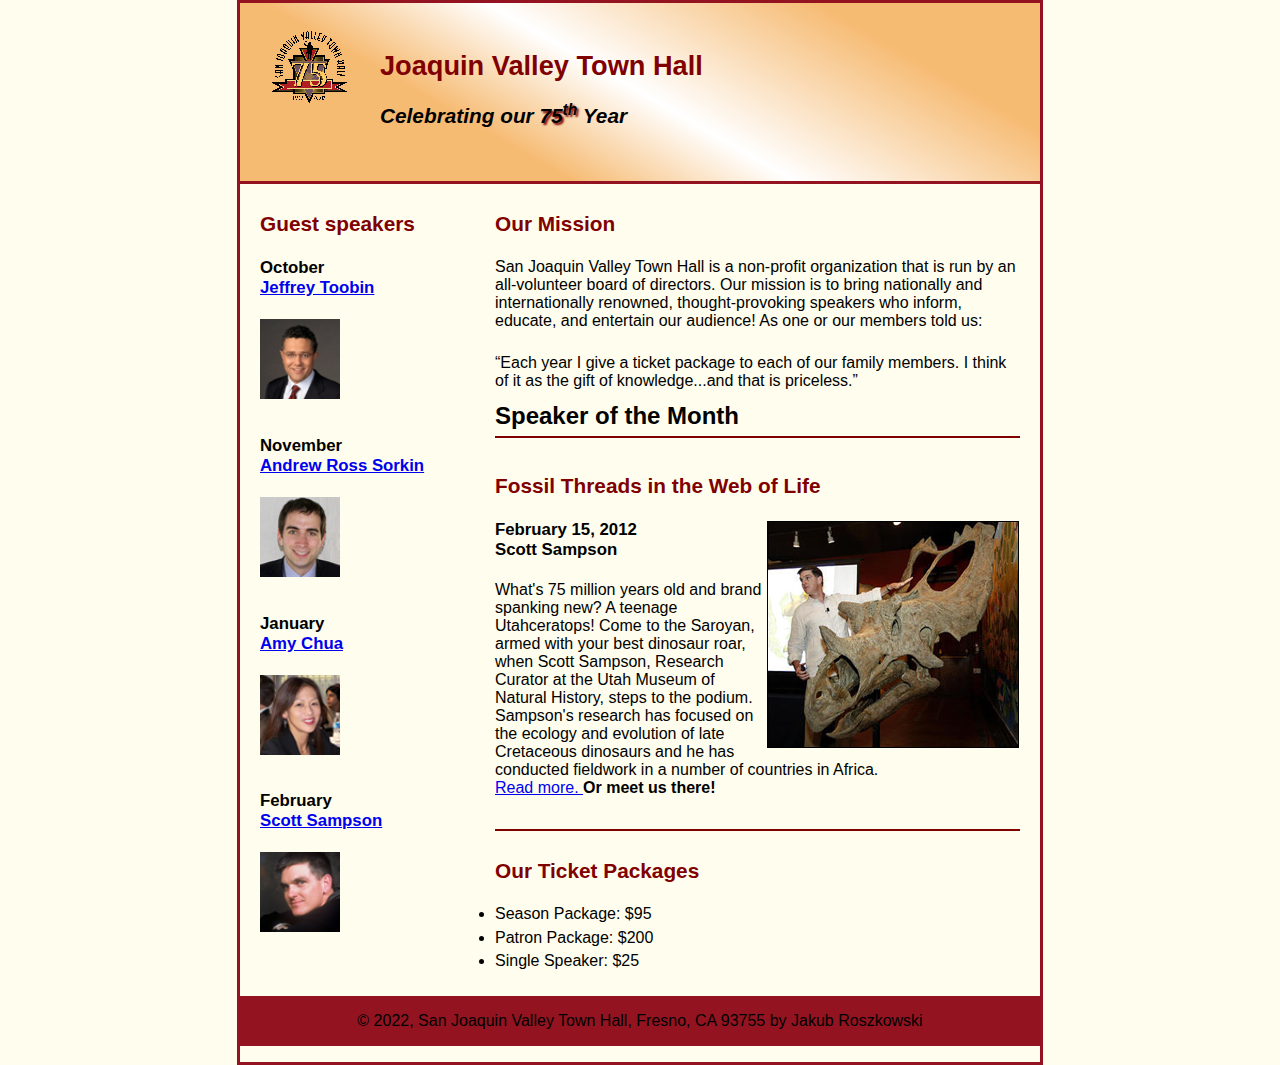
<file: index.html>
<!DOCTYPE html>
<html lang="en">
<head>
	<meta charset="utf-8">
	<title>San Joaquin Valley Town Hall</title>
	<link rel="shortcut icon" href="images/favicon.ico">
	<link rel="stylesheet" href="styles/main.css">
	<link rel="stylesheet" href="styles/normalize.css">
	<link rel="stylesheet" href="styles/speaker.css">

</head>

<body>
<header>
	<img src="images/town_hall_logo.gif" alt="Town Hall Logo" height="80">
	<h2>Joaquin Valley Town Hall</h2>
	<h3>Celebrating our <em class="shadow">75<sup>th</sup></em> Year</h3>

</header>
<main>
	<section>
	<h2>Our Mission</h2>

	<p>San Joaquin Valley Town Hall is a non-profit organization that is run by an all-volunteer board of directors. Our mission is to bring nationally and internationally renowned, thought-provoking speakers who inform, educate, and entertain our audience! As one or our members told us: </p>

	<q>Each year I give a ticket package to each of our family members. I think of it as the gift of knowledge...and that is priceless.</q>

		<h1>Speaker of the Month</h1>
	<article>
		<h2>Fossil Threads in the Web of Life</h2>
		<img src="images/sampson_dinosaur.jpg" alt="Dinosaur" width="250">
		<h3>February 15, 2012 <br>
		Scott Sampson</h3>
		<p>
		What's 75 million years old
		and brand spanking new? A teenage
		Utahceratops! Come to the
		Saroyan, armed with your best
		dinosaur roar, when Scott
		Sampson, Research Curator at the
		Utah Museum of Natural History,
		steps to the podium. Sampson's
		research has focused on the
		ecology and evolution of late
		Cretaceous dinosaurs and he has
		conducted fieldwork in a number of
		countries in Africa. <br>
		<a href="speakers/sampson.html"> Read more. </a> <b> Or meet us there! </b>
		</p>
	</article>
		<h2>Our Ticket Packages</h2>

	<li>Season Package: $95</li>
	<li>Patron Package: $200</li>
	<li>Single Speaker: $25</li>
	</section>
	<aside>
	<h2>Guest speakers</h2>

	<h3>October<br> <a href="speakers/toobin.html">Jeffrey Toobin</a></h3>
	<img src="images/toobin75.jpg" alt="Jeff Toobin" height="80">

	<h3>November <br> <a href="speakers/sorkin.html">Andrew Ross Sorkin</a></h3>
	<img src="images/sorkin75.jpg" alt="Andrew Sorkin" height="80">

	<h3>January <br> <a href="speakers/chua.html">Amy Chua</a></h3>
	<img src="images/chua75.jpg" alt="Amy Chua" height="80">

	<h3> February <br> <a href="speaker/sampson.html"> Scott Sampson</a></h3>
	<img src="images/sampson75.jpg" alt="Scott Sampson" height="80">
	</aside>
</main>
<footer>
	<p>&copy; 2022, San Joaquin Valley Town Hall, Fresno, CA 93755 by Jakub Roszkowski</p>
</footer>
</body>
</html>
</file>
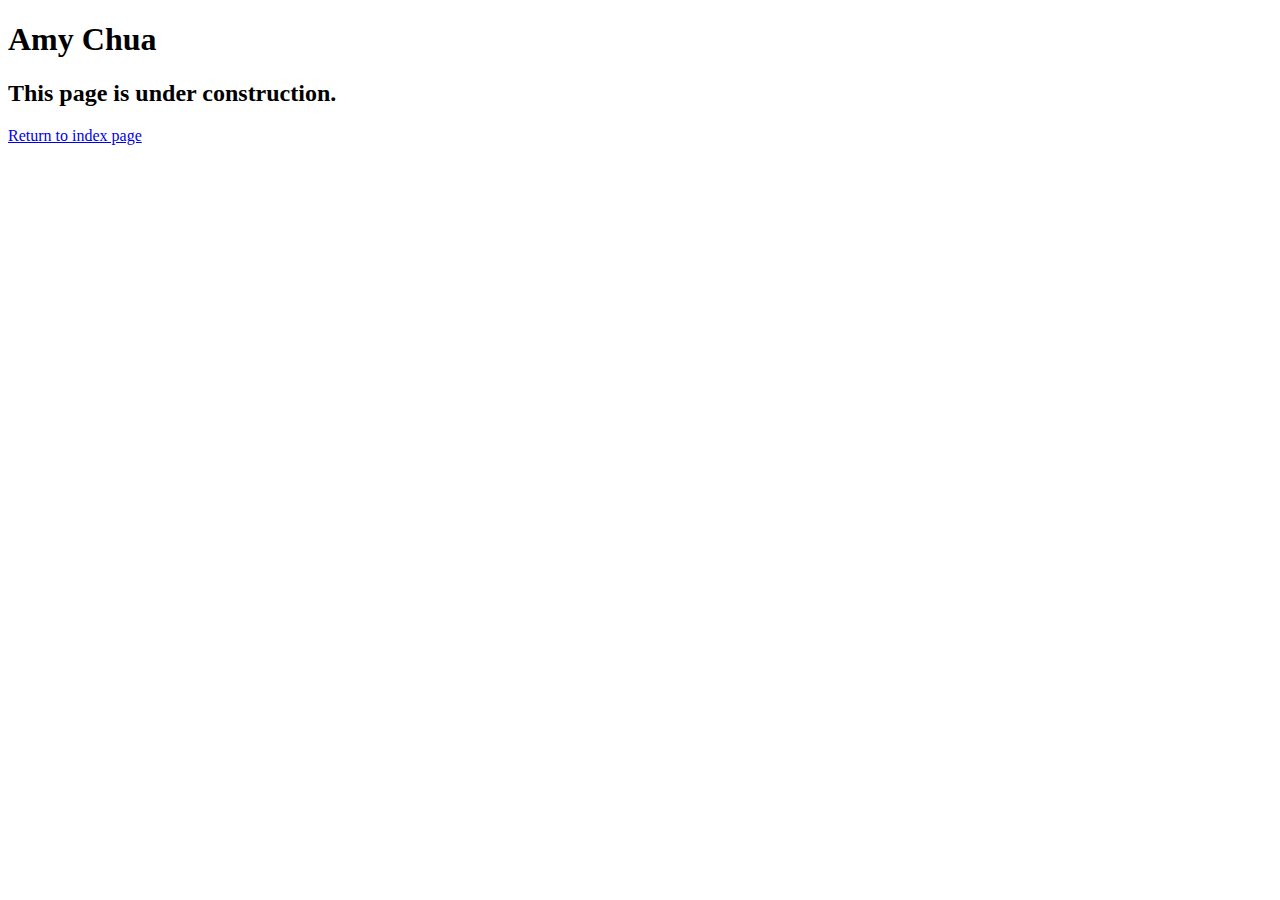
<file: speakers/chua.html>
<!DOCTYPE html>
<html lang="en">

<head>
	<meta charset="utf-8">
	<title>San Joaquin Valley Town Hall</title>
	<link rel="shortcut icon" href="images/favicon.ico">
</head>

<body>
	<main>
		<h1>Amy Chua</h1>
		<h2>This page is under construction.</h2>
		<p><a href="../index.html"> Return to index page </a> </p>
	</main>
</body>

</html>
</file>
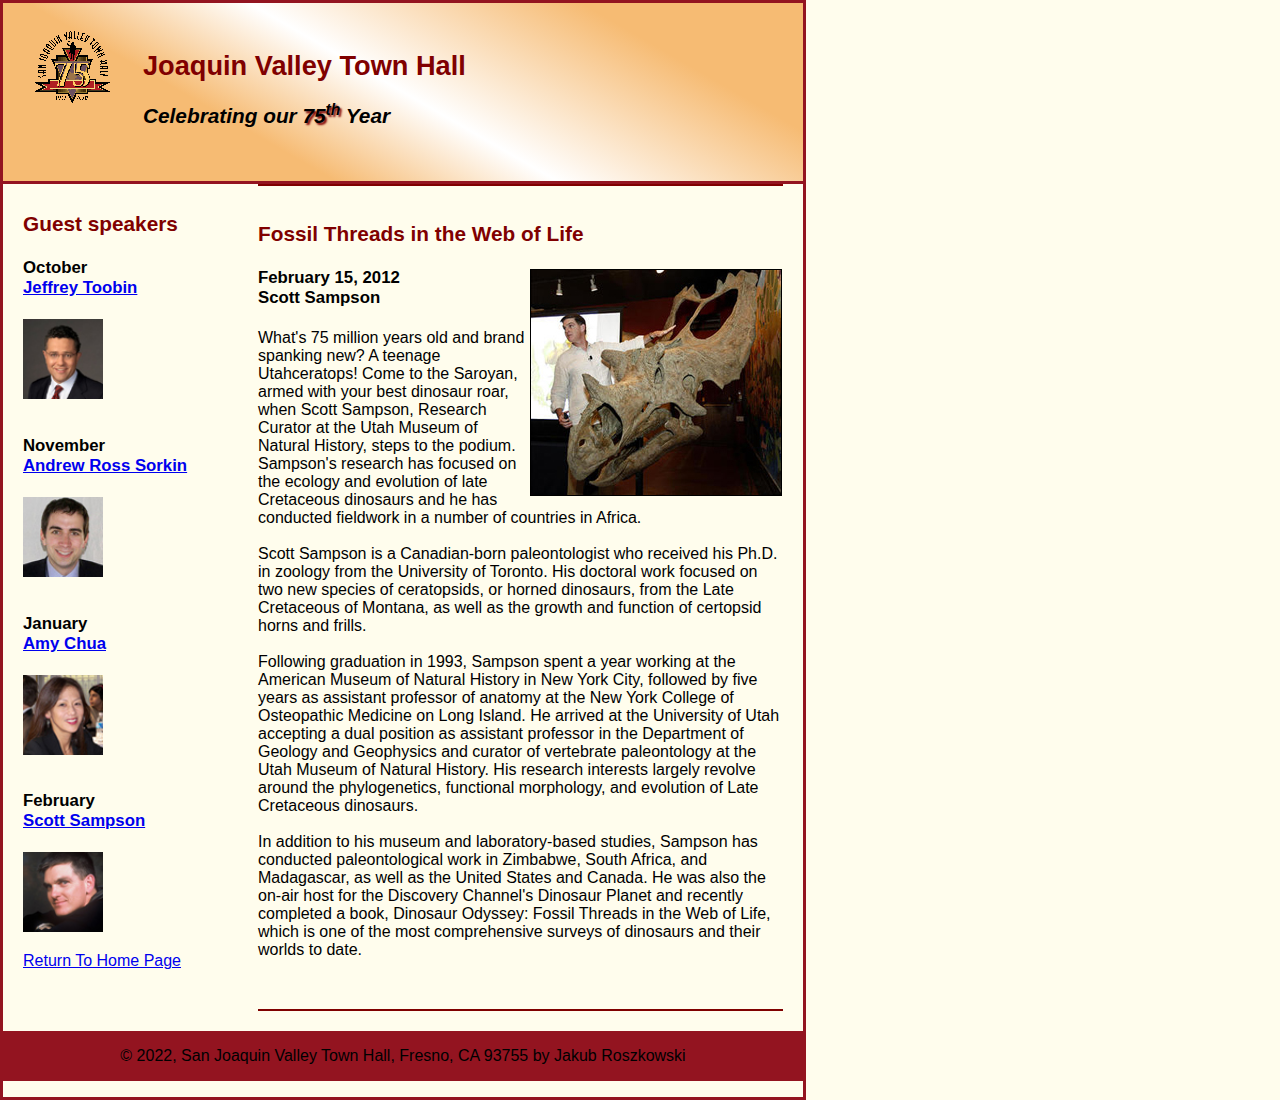
<file: speakers/sampson.html>
<!DOCTYPE html>
<html lang="en">
<head>
	<meta charset="utf-8">
	<title>San Joaquin Valley Town Hall</title>
	<link rel="shortcut icon" href="../images/favicon.ico">
	<link rel="stylesheet" href="../styles/speaker.css">
	<link rel="stylesheet" href="../styles/normalize.css">

</head>

<body>
<header>
	<img src="../images/town_hall_logo.gif" alt="Town Hall Logo" height="80">
	<h2>Joaquin Valley Town Hall</h2>
	<h3>Celebrating our <em class="shadow">75<sup>th</sup></em> Year</h3>

</header>
<main>
	<section>
	<article>
		<h2>Fossil Threads in the Web of Life</h2>
		<img src="../images/sampson_dinosaur.jpg" alt="Dinosaur" width="250">
		<h3>February 15, 2012 <br>
		Scott Sampson</h3>
		<p>
		What's 75 million years old
		and brand spanking new? A teenage
		Utahceratops! Come to the
		Saroyan, armed with your best
		dinosaur roar, when Scott
		Sampson, Research Curator at the
		Utah Museum of Natural History,
		steps to the podium. Sampson's
		research has focused on the
		ecology and evolution of late
		Cretaceous dinosaurs and he has
		conducted fieldwork in a number of
		countries in Africa.
			<br><br>

			Scott Sampson is a Canadian-born paleontologist who received his Ph.D. in zoology from the
			University of Toronto. His doctoral work focused on two new species of ceratopsids, or horned
			dinosaurs, from the Late Cretaceous of Montana, as well as the growth and function of certopsid
			horns and frills.<br><br>

			Following graduation in 1993, Sampson spent a year working at the American Museum of Natural
			History in New York City, followed by five years as assistant professor of anatomy at the New
			York College of Osteopathic Medicine on Long Island. He arrived at the University of Utah
			accepting a dual position as assistant professor in the Department of Geology and Geophysics
			and curator of vertebrate paleontology at the Utah Museum of Natural History. His research
			interests largely revolve around the phylogenetics, functional morphology, and evolution of
			Late Cretaceous dinosaurs.<br><br>

			In addition to his museum and laboratory-based studies, Sampson has conducted paleontological
			work in Zimbabwe, South Africa, and Madagascar, as well as the United States and Canada. He was
			also the on-air host for the Discovery Channel's Dinosaur Planet and recently completed a book,
			Dinosaur Odyssey: Fossil Threads in the Web of Life, which is one of the most
			comprehensive surveys of dinosaurs and their worlds to date.<br><br>
		</p>
	</article>
	</section>
	<aside>
	<h2>Guest speakers</h2>

	<h3>October<br> <a href="speakers/toobin.html">Jeffrey Toobin</a></h3>
	<img src="../images/toobin75.jpg" alt="Jeff Toobin" height="80">

	<h3>November <br> <a href="speakers/sorkin.html">Andrew Ross Sorkin</a></h3>
	<img src="../images/sorkin75.jpg" alt="Andrew Sorkin" height="80">

	<h3>January <br> <a href="speakers/chua.html">Amy Chua</a></h3>
	<img src="../images/chua75.jpg" alt="Amy Chua" height="80">

	<h3> February <br> <a href="speaker/sampson.html"> Scott Sampson</a></h3>
	<img src="../images/sampson75.jpg" alt="Scott Sampson" height="80">
	<br>
	<a href="../index.html"> Return To Home Page</a>
	</aside>
</main>
<footer>
	<p>&copy; 2022, San Joaquin Valley Town Hall, Fresno, CA 93755 by Jakub Roszkowski</p>
</footer>
</body>
</html>
</file>
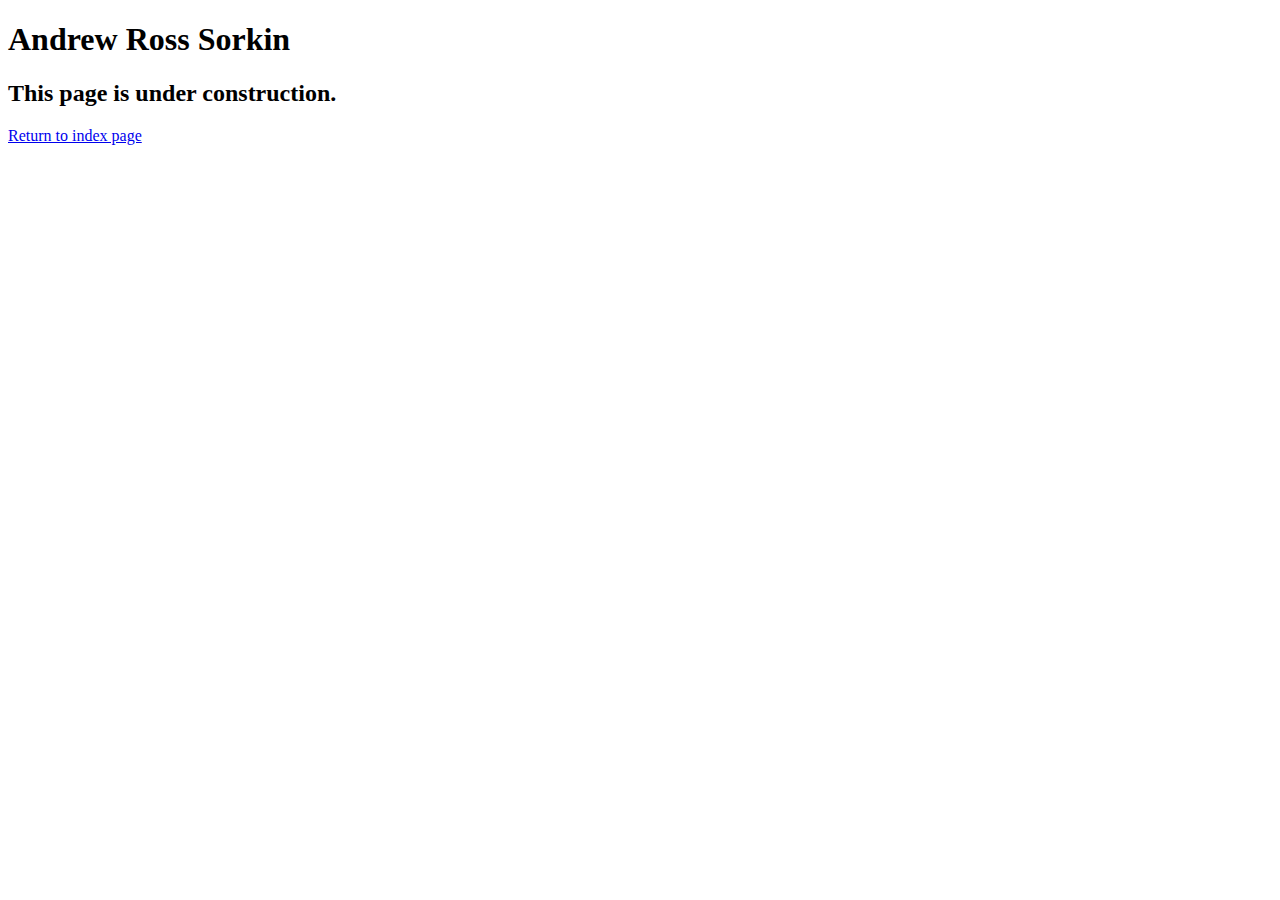
<file: speakers/sorkin.html>
<!DOCTYPE html>
<html lang="en">

<head>
	<meta charset="utf-8">
	<title>San Joaquin Valley Town Hall</title>
	<link rel="shortcut icon" href="images/favicon.ico">
</head>

<body>
	<main>
		<h1>Andrew Ross Sorkin</h1>
		<h2>This page is under construction.</h2>
		<p><a href="../index.html"> Return to index page </a> </p>
	</main>
</body>

</html>
</file>
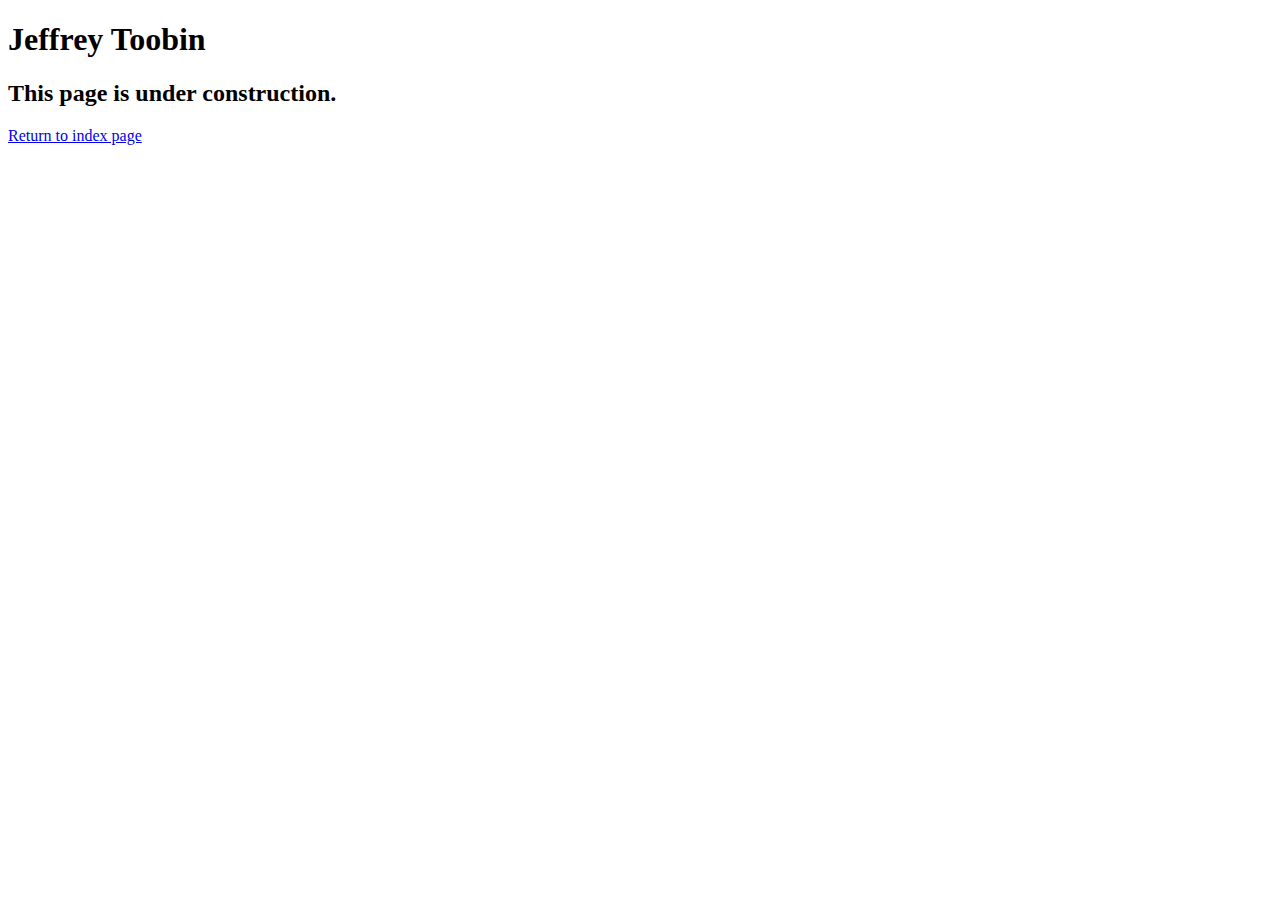
<file: speakers/toobin.html>
<!DOCTYPE html>
<html lang="en">

<head>
	<meta charset="utf-8">
	<title>San Joaquin Valley Town Hall</title>
	<link rel="shortcut icon" href="images/favicon.ico">
</head>
</head>

<body>
    <main>
	    <h1>Jeffrey Toobin</h1>
	    <h2>This page is under construction. <br> </h2>
		<p><a href="../index.html"> Return to index page </a> </p>
    </main>
</body>

</html>
</file>
<file: styles/main.css>
/* the styles for the elements */
body {
	font-family: Arial, Helvetica, sans-serif;
    font-size: 100%;
	width:800px;
	margin-top: 0;
	margin-bottom: 0;
	margin-left: auto;
	margin-right: auto;
	border:3px solid #931420;
	background-color: #fffded;
}

.shadow{
	text-shadow: 2px 2px 2px #800000;
}
a:hover{
	font-style:italic;
}
a:focus {
	font-style: italic;
}

/* the styles for the section */
main {
	clear: left;
}

main section{
	width: 525px;
	float: right;
	padding-right: 20px;
	padding-left: 20px;
	padding-bottom: 20px;
}

main aside{
	width: 215px;
	float: right;
	padding-left: 20px;
	padding-bottom: 20px;
}

main h1{
	font-size: 150%;
	padding-top:0.5em;
	padding-bottom:0.25em;
	margin-top: 0;
	margin-bottom: 0;
}

article{
	padding-top:.5em;
	padding-bottom: .5em;
	border-top: 2px solid #800000;
	border-bottom: 2px solid #800000;
}

article img{
	float: right;
	margin-top: 1px;
	margin-bottom: 1px;
	margin-left: 1px;
	margin-right: 1px;
	border: 1px solid black;
}

article h2{
	padding-top: 0;
}

article h3{
	font-size: 105%;
	padding-bottom: .25em;
}

main section h2{
	font-size: 130%;
	color: #800000;
	padding-top:0.5em;
	padding-bottom:0.25em;
}

main aside h2{
	font-size: 130%;
	color: #800000;
	padding-top:0.5em;
	padding-bottom:0.25em;
}

main aside h3{
	font-size: 105%;
	padding-bottom:0.25em;
}

main aside img{
	padding-bottom:1em;
}

main p{
	padding-bottom:0.5em;
}

main blockquote{
	padding-right:2em;
	padding-left:2em;
}

main ul{
	padding-bottom:0.25em;
	padding-left:1.25em;
}

main li{
	padding-bottom:0.35em;
}

/* the styles for the header*/
header{
	padding-top:1.5em;
	padding-bottom:2em;
	border-bottom:3px solid#931420;
	background-image: linear-gradient(30deg, #f6bb73, #f6bb73 30%, white 50%, #f6bb73 80%, #f6bb73 100%);
}

header img {
	float: left;
	padding-left:30px;
	padding-right:30px;
}

header h2{
	font-size: 170%;
	color: #800000;
}

header h3{
	font-size: 130%;
	font-style: italic;
}

/* the styles for the footer */
footer p{
	padding-top:1em;
	padding-bottom:1em;
	text-align: center;
}

footer{
	clear: both;
	background-color:#931420;
}
</file>
<file: styles/speaker.css>
/* the styles for the elements */
body {
	font-family: Arial, Helvetica, sans-serif;
    font-size: 100%;
	width:800px;
	margin-top: 0;
	margin-bottom: 0;
	margin-left: auto;
	margin-right: auto;
	border:3px solid #931420;
	background-color: #fffded;
}

.shadow{
	text-shadow: 2px 2px 2px #800000;
}
a:hover{
	font-style:italic;
}
a:focus {
	font-style: italic;
}

/* the styles for the section */
main {
	clear: left;
}

main section{
	width: 525px;
	float: right;
	padding-right: 20px;
	padding-left: 20px;
	padding-bottom: 20px;
}

main aside{
	width: 215px;
	float: right;
	padding-left: 20px;
	padding-bottom: 20px;
}

main h1{
	font-size: 150%;
	padding-top:0.5em;
	padding-bottom:0.25em;
	margin-top: 0;
	margin-bottom: 0;
}

article{
	padding-top:.5em;
	padding-bottom: .5em;
	border-top: 2px solid #800000;
	border-bottom: 2px solid #800000;
}

article img{
	float: right;
	margin-top: 1px;
	margin-bottom: 1px;
	margin-left: 1px;
	margin-right: 1px;
	border: 1px solid black;
}

article h2{
	padding-top: 0;
}

article h3{
	font-size: 105%;
	padding-bottom: .25em;
}

main section h2{
	font-size: 130%;
	color: #800000;
	padding-top:0.5em;
	padding-bottom:0.25em;
}

main aside h2{
	font-size: 130%;
	color: #800000;
	padding-top:0.5em;
	padding-bottom:0.25em;
}

main aside h3{
	font-size: 105%;
	padding-bottom:0.25em;
}

main aside img{
	padding-bottom:1em;
}

main p{
	padding-bottom:0.5em;
}

main blockquote{
	padding-right:2em;
	padding-left:2em;
}

main ul{
	padding-bottom:0.25em;
	padding-left:1.25em;
}

main li{
	padding-bottom:0.35em;
}

/* the styles for the header*/
header{
	padding-top:1.5em;
	padding-bottom:2em;
	border-bottom:3px solid#931420;
	background-image: linear-gradient(30deg, #f6bb73, #f6bb73 30%, white 50%, #f6bb73 80%, #f6bb73 100%);
}

header img {
	float: left;
	padding-left:30px;
	padding-right:30px;
}

header h2{
	font-size: 170%;
	color: #800000;
}

header h3{
	font-size: 130%;
	font-style: italic;
}

/* the styles for the footer */
footer p{
	padding-top:1em;
	padding-bottom:1em;
	text-align: center;
}

footer{
	clear: both;
	background-color:#931420;
}
</file>
